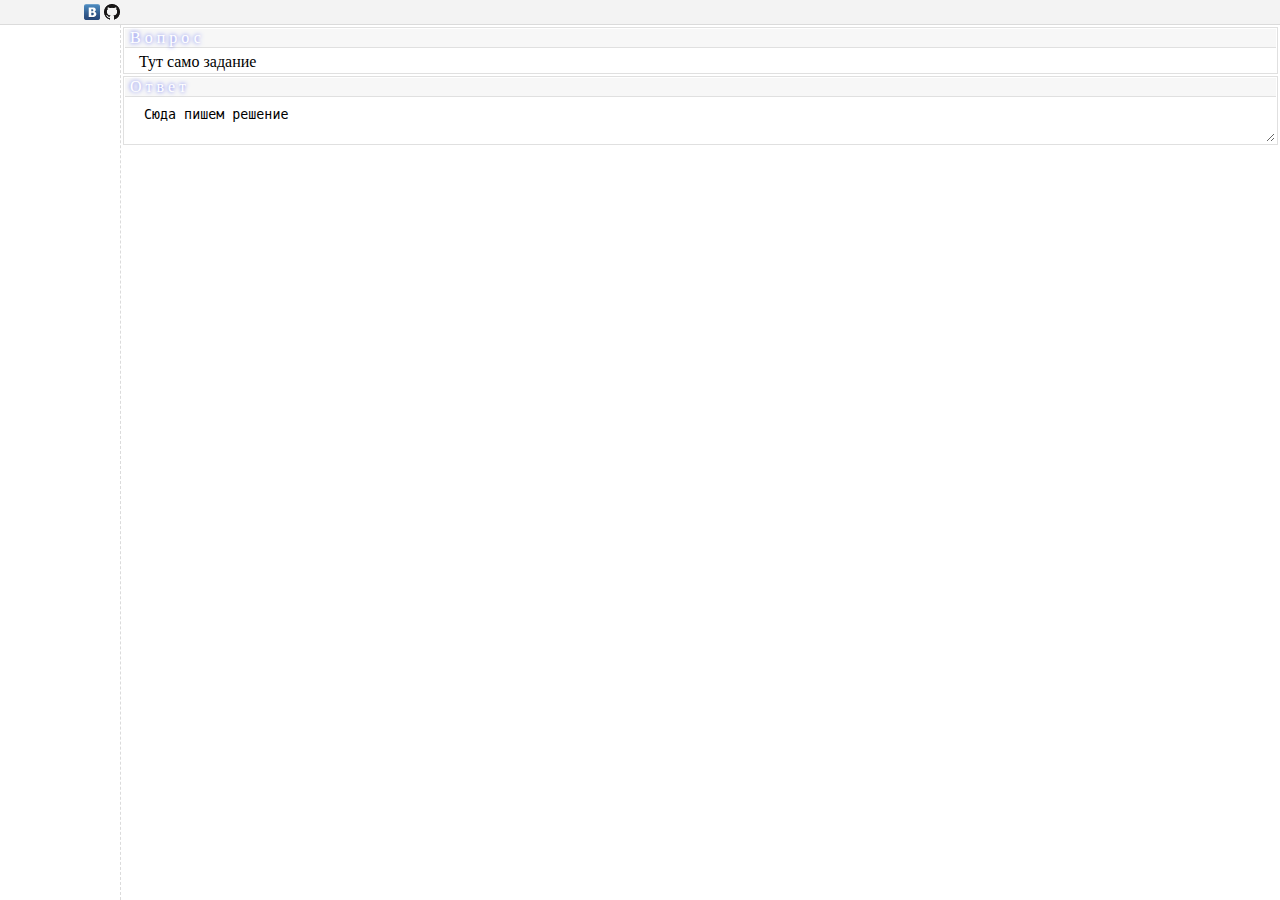
<file: index.html>
<!DOCTYPE html PUBLIC "-//W3C//DTD XHTML 1.0 Transitional//EN" "http://www.w3.org/TR/xhtml1/DTD/xhtml1-transitional.dtd">
<html xmlns="http://www.w3.org/1999/xhtml">
<head>
    <meta http-equiv="Content-Type" content="text/html; charset=utf-8" />
    <title>SHRI 2013</title>
	<script type="text/javascript" src="b-/b-blib/b-blib.js"></script>
    <script type="text/javascript" src="b-/b-jquery/b-jquery.js"></script>
    <script type="text/javascript" src="b-/b-simulated-server/b-simulated-server.js"></script>
    <script>
       // blib.js("");
        blib.include("p-/b-index/b-index");
        blib.include("b-/b-indicator/b-indicator");
        blib.include("b-/b-task/b-task");
        blib.include("b-/b-pic/b-pic");
    </script>
</head>
<body>
<div class="b-index b-task">
    <div class="b-index__head">
        <div class="b-index__link">
           <a href="https://github.com/Spektr/shri/" class="b-pic b-pic__shri b-pic__shri_github" target="_blank"></a>
           <a href="http://vk.com/spektrasm" class="b-pic b-pic__shri b-pic__shri_vk"  target="_blank"></a>
        </div>
        <div class="b-index__process">
            <!-- тут процессбар появляется -->
        </div>
    </div>
    <div class="b-index__menu b-task__menu">
        <!-- тут список вопросов -->
    </div>
    <div class="b-index__content b-task__content">
        <div class="b-task__slide b-task__slide_description">Тут само задание</div>
		<div class="b-task__example"></div>
        <div class="b-task__slide b-task__slide_solution"><textarea>Сюда пишем решение</textarea></div>
    </div>
</div>

</body>
</html>
</file>
